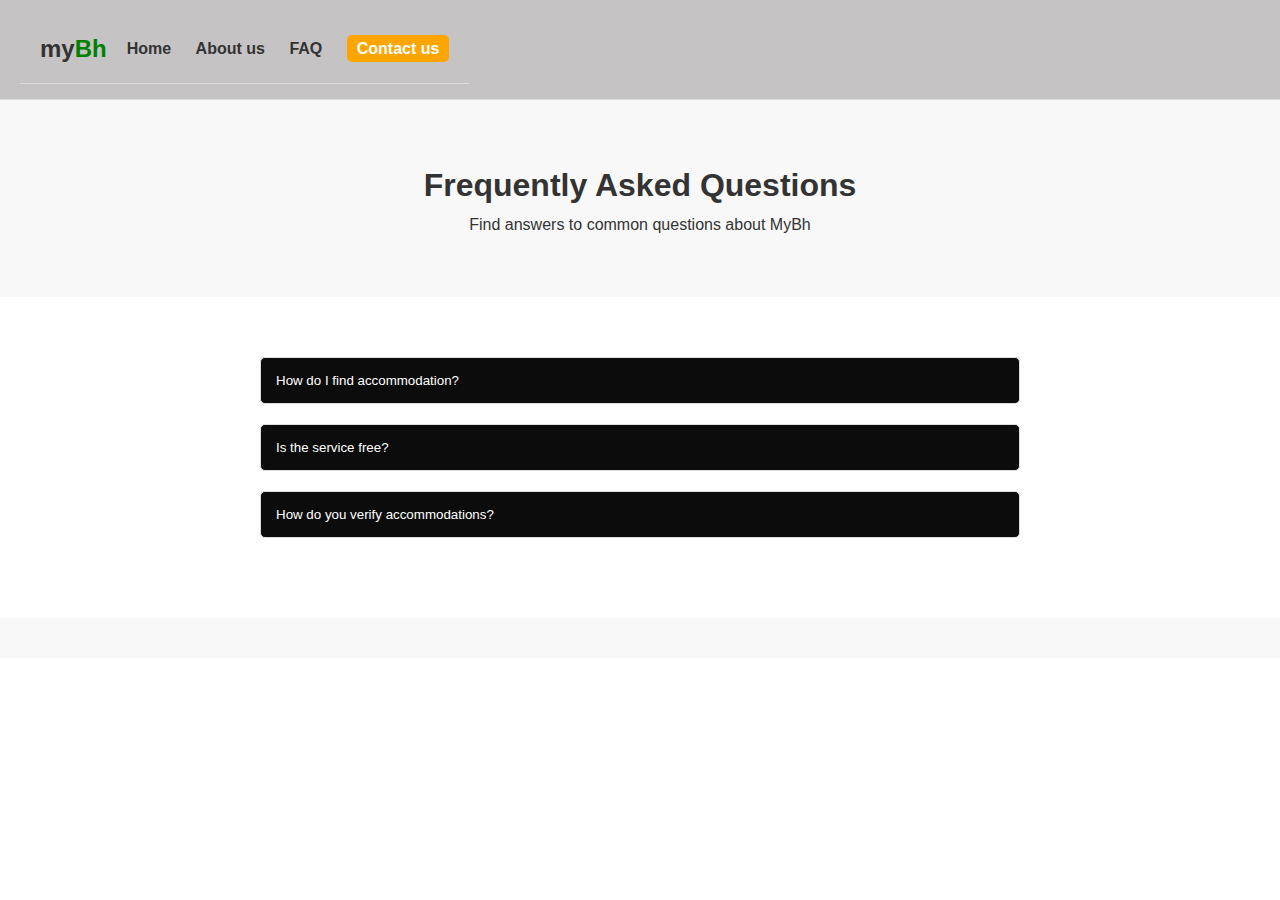
<file: faq.html>
<!DOCTYPE html>
<html lang="en">
<head>
    <meta charset="UTF-8">
    <meta name="viewport" content="width=device-width, initial-scale=1.0">
    <title>FAQ - MyBh</title>
    <link rel="stylesheet" href="styles.css">
</head>
<body>
    <header>
        <header>
            <div class="logo">my<span class="highlight">Bh</span></div>
            <nav>
                <a href="index.html">Home</a>
                <a href="about.html">About us</a>
                <a href="faq.html">FAQ</a>
                <a href="contact.html" class="contact-btn">Contact us</a>
            </nav>
        </header> <!-- Same header as other pages -->
    </header>

    <main>
        <section class="faq-hero">
            <h1>Frequently Asked Questions</h1>
            <p>Find answers to common questions about MyBh</p>
        </section>

        <section class="faq-content">
            <div class="faq-grid">
                <div class="faq-item">
                    <button class="faq-question">How do I find accommodation?</button>
                    <div class="faq-answer">
                        <p>Simply download our app, create an account, and use our search filters to find your perfect accommodation.</p>
                    </div>
                </div>

                <div class="faq-item">
                    <button class="faq-question">Is the service free?</button>
                    <div class="faq-answer">
                        <p>Basic search and browsing is free. Premium features may require a subscription.</p>
                    </div>
                </div>

                <div class="faq-item">
                    <button class="faq-question">How do you verify accommodations?</button>
                    <div class="faq-answer">
                        <p>Our team physically visits and verifies each property before listing it on our platform.</p>
                    </div>
                </div>
            </div>
        </section>
    </main>

    <footer class="footer">
        <!-- Same footer as index.html -->
    </footer>
    <script src="faq.js"></script>
</body>
</html>
</file>
<file: styles.css>
/* Reset default margins */
* {
    margin: 0;
    padding: 0;
    box-sizing: border-box;
}

body {
    font-family: 'Poppins', sans-serif;
    color: #333;
    background-color: #fff;
    line-height: 1.6;
    font-weight: 300; 
}
p, a, li {
    font-weight: 300; /* Light weight for readability */
}

button, .btn {
    font-weight: 400; /* Medium weight for buttons */
}

.footer-content h4 {
    font-weight: 600; /* Match header style */
}

.footer-note, .footer-content p {
    font-weight: 300; /* Maintain a light and clean look */
}
/* Header */
header {
    display: flex;
    justify-content: space-between;
    align-items: center;
    padding: 15px 20px;
    background-color: #c5c3c3;
    border-bottom: 1px solid #ddd;
}

.logo {
    font-size: 24px;
    font-weight: bold;
    color: #333;
}

.highlight {
    color: green;
}

nav a {
    margin-left: 20px;
    text-decoration: none;
    color: #333;
    font-weight: bold;
}

.contact-btn {
    background-color: orange;
    color: #fff;
    padding: 5px 10px;
    border-radius: 5px;
}

/* Hero Section */
.hero {
    display: flex;
    align-items: center;
    justify-content: space-between;
    padding: 40px 20px;
    max-width: 1200px;
    margin: auto;
}

.hero-text h2 {
    font-size: 28px;
    font-weight: normal;
    color: #333;
}

.hero-text p {
    font-size: 16px;
    color: #555;
    margin-top: 10px;
}
.hero-images {
    display: flex;
    justify-content: center;
    gap: 20px;
    margin-top: 20px;
}
.slider-container {
    position: relative;
    width: 90%;
    height: 300px;
    margin: 30px auto;
    overflow: hidden;
}

.slider {
    display: flex;
    transition: transform 0.5s ease-in-out;
    height: 100%;
}

.slide {
    min-width: 100%;
    height: 100%;
}

.slide img {
    width: 100%;
    height: 100%;
    object-fit: cover;
}

.slider-btn {
    position: absolute;
    top: 50%;
    transform: translateY(-50%);
    background: rgba(0, 0, 0, 0.5);
    color: white;
    padding: 10px 15px;
    border: none;
    cursor: pointer;
    border-radius: 3px;
    z-index: 10;
}

.prev { left: 10px; }
.next { right: 10px; }

.slider-btn:hover {
    background: rgba(0, 0, 0, 0.8);
}

.dots {
    position: absolute;
    bottom: 10px;
    left: 50%;
    transform: translateX(-50%);
    display: flex;
    gap: 8px;
}

.dot {
    width: 10px;
    height: 10px;
    border-radius: 50%;
    background: rgba(255, 255, 255, 0.5);
    cursor: pointer;
}

.dot.active {
    background: white;
}

@media (max-width: 768px) {
    .slider-container {
        height: 200px;
    }
    
    .slider-btn {
        padding: 8px 12px;
    }
}

.store-button {
    transition: transform 0.2s ease;
}

.store-button:hover {
    transform: scale(1.05);
}

.store-img {
    width: 200px;
    height: auto;
    border-radius: 8px;
}

/* For mobile responsiveness */
@media (max-width: 480px) {
    .hero-images {
        flex-direction: column;
        align-items: center;
    }
    
    .store-img {
        width: 160px;
    }
}
/* Image Boxes */
.image-box {
    background-color: #e0e0e0;
    border-radius: 8px;
}

.main-image {
    width: 300px;
    height: 200px;
}

.small-images {
    display: flex;
    justify-content: center;
    gap: 20px;
    padding: 20px 0;
}

.small-image {
    width: 150px;
    height: 150px;
}

/* Coming Soon Section */
.coming-soon {
    text-align: center;
    padding: 40px 20px;
    background-color: #f9f9f9;
}

.coming-soon h3 {
    font-size: 24px;
    color: #333;
}

.coming-soon p {
    font-size: 18px;
    color: #555;
}

.large-image {
    width: 80%;
    height: 250px;
    margin: 20px auto;
}

/* Explore Us Section */
.explore-us {
    display: flex;
    align-items: center;
    justify-content: space-between;
    padding: 40px 20px;
    max-width: 1200px;
    margin: auto;
}

.explore-text h3 {
    font-size: 24px;
    color: #333;
}

.explore-text p {
    font-size: 16px;
    color: #555;
    margin-bottom: 10px;
}
.card-slider-container {
    width: 300px;
    height: 400px;
    position: relative;
    overflow: hidden;
    border-radius: 15px;
    box-shadow: 0 4px 12px rgba(0,0,0,0.1);
}

.card-slider {
    display: flex;
    transition: transform 0.5s ease;
    height: 100%;
}

.card {
    min-width: 100%;
    height: 100%;
    background: white;
    position: relative;
}

.card img {
    width: 100%;
    height: 60%;
    object-fit: cover;
}

.card-content {
    padding: 20px;
    text-align: left;
}

.card-content h3 {
    margin-bottom: 10px;
    color: var(--text-color);
}

.card-content p {
    color: #666;
    font-size: 0.9rem;
    line-height: 1.4;
}

.card-dots {
    position: absolute;
    bottom: 15px;
    left: 50%;
    transform: translateX(-50%);
    display: flex;
    gap: 8px;
}

.card-dot {
    width: 8px;
    height: 8px;
    border-radius: 50%;
    background: rgba(0,0,0,0.3);
    cursor: pointer;
    transition: background 0.3s ease;
}

.card-dot.active {
    background: var(--primary-color);
}

/* Optional: Add swipe animation */
@keyframes swipeHint {
    0% { transform: translateX(0); }
    10% { transform: translateX(-10px); }
    20% { transform: translateX(0); }
}

.card-slider-container::after {
    content: "←";
    position: absolute;
    right: 10px;
    top: 50%;
    transform: translateY(-50%);
    color: rgba(0,0,0,0.3);
    animation: swipeHint 2s infinite;
    pointer-events: none;
}

form {
    display: flex;
    gap: 5px;
}

input[type="email"] {
    padding: 8px;
    border: 1px solid #ddd;
    border-radius: 4px;
    width: 250px;
}

button {
    padding: 8px 12px;
    background-color: green;
    color: #fff;
    border: none;
    border-radius: 4px;
    cursor: pointer;
}

.vertical-image {
    width: 150px;
    height: 300px;
}

/* Footer */
footer {
    background-color: #bbb9b9;
    padding:  40px 0 20px;
    text-align: center;
}

.footer-content {
    display: flex;
    justify-content: space-around;
    padding-bottom: 15px;
}

.footer-content div {
    max-width: 300px;
}

.footer-note {
    font-size: 17px;
    color: #333;
    font-weight: bold;
}

.footer-note .highlight {
    color: green;
}

.hero-images {
    display: flex;
    justify-content: center;
    gap: 20px;
    margin-top: 20px;
}

.store-button {
    transition: transform 0.2s ease;
}

.store-button:hover {
    transform: scale(1.05);
}

.store-img {
    width: 200px;
    height: auto;
    border-radius: 8px;
}

/* For mobile responsiveness */
@media (max-width: 480px) {
    .hero-images {
        flex-direction: column;
        align-items: center;
    }
    
    .store-img {
        width: 160px;
    }
}

/* About Page Styles */
.about-hero {
    text-align: center;
    padding: 60px 20px;
    background-color: #f8f8f8;
}

.mission-box {
    max-width: 800px;
    margin: 40px auto;
    padding: 30px;
    background: white;
    border-radius: 10px;
    box-shadow: 0 2px 10px rgba(0,0,0,0.1);
}

.features-grid {
    display: grid;
    grid-template-columns: repeat(auto-fit, minmax(250px, 1fr));
    gap: 30px;
    padding: 40px 20px;
    max-width: 1200px;
    margin: 0 auto;
}

.feature-card {
    padding: 20px;
    background: white;
    border-radius: 10px;
    box-shadow: 0 2px 10px rgba(0,0,0,0.1);
    text-align: center;
}

/* FAQ Page Styles */
.faq-hero {
    text-align: center;
    padding: 60px 20px;
    background-color: #f8f8f8;
}

.faq-grid {
    max-width: 800px;
    margin: 40px auto;
    padding: 20px;
}

.faq-item {
    margin-bottom: 20px;
}

.faq-question {
    width: 100%;
    text-align: left;
    padding: 15px;
    background: rgb(12, 12, 12);
    border: 1px solid #ddd;
    border-radius: 5px;
    cursor: pointer;
    position: relative;
}

.faq-answer {
    padding: 15px;
    display: none;
}

/* Contact Page Styles */

.contact-hero {
    text-align: center;
    padding: 60px 20px;
    background-color: #f8f8f8;
}

.contact-grid {
    display: grid;
    grid-template-columns: 3fr 2fr;
    gap: 40px;
    max-width: 1200px;
    margin: 40px auto;
    padding: 0 20px;
}

.form-group {
    margin-bottom: 20px;
}

.form-group label {
    display: block;
    margin-bottom: 5px;
}

.form-group input,
.form-group textarea {
    width: 100%;
    padding: 10px;
    border: 1px solid #ddd;
    border-radius: 5px;
}

.submit-btn {
    background-color: green;
    color: white;
    padding: 12px 24px;
    border: none;
    border-radius: 5px;
    cursor: pointer;
}

.contact-info {
    background: white;
    padding: 30px;
    border-radius: 10px;
    box-shadow: 0 2px 10px rgba(0,0,0,0.1);
}

/* Responsive Design */
@media (max-width: 768px) {
    .contact-grid {
        grid-template-columns: 1fr;
    }
    
    .features-grid {
        grid-template-columns: 1fr;
    }
}

.image-box.main-image {
    width: 300px;  /* Set your desired width */
    height: 400px; /* Set your desired height */
    overflow: hidden;
    border-radius: 10px;
    box-shadow: 0 2px 8px rgba(0, 0, 0, 0.1);
    background-color: #f5f5f5; /* Fallback color while image loads */
}

.contained-image {
    width: 100%;
    height: 100%;
    object-fit: cover; /* This maintains aspect ratio while filling the container */
    object-position: center; /* Centers the image */
    transition: transform 0.3s ease; /* Optional: for hover effect */
}

/* Optional: Add hover effect */
.image-box.main-image:hover .contained-image {
    transform: scale(1.05);
}

/* Make it responsive */
@media (max-width: 768px) {
    .image-box.main-image {
        width: 250px;
        height: 350px;
    }
}

@media (max-width: 480px) {
    .image-box.main-image {
        width: 200px;
        height: 300px;
    }
}

.footer {
    padding: 20px 0;
    background-color: #f8f8f8;
}

.footer-box {
    background-color: hsl(120, 4%, 82%);
    border: 1px solid #868484;
    box-shadow: 0 2px 8px rgba(46, 46, 46, 0.1);
    border-radius: 10px;
    padding: 30px;
    max-width: 1200px;
    margin: 0 auto;
}

.footer-content {
    display: flex;
    justify-content: space-between;
    gap: 40px;
    margin-bottom: 20px;
}

.footer-section {
    flex: 1;
}

.footer-section h4 {
    color: #2a7f2e;
    margin-bottom: 15px;
    font-size: 1.2rem;
    font-weight: 600;
}

.footer-section p {
    color: #333;
    margin: 5px 0;
    font-size: 0.95rem;
    font-weight: 300;
    line-height: 1.6;
}

.footer-note {
    text-align: center;
    padding-top: 20px;
    border-top: 1px solid #b2d49e;
    font-size: 0.9rem;
    color: #333;
}

.brand-highlight {
    color: #2a7f2e;
    font-weight: 500;
}

/* Responsive Design */
@media (max-width: 768px) {
    .footer-box {
        margin: 0 20px;
        padding: 20px;
    }

    .footer-content {
        flex-direction: column;
        gap: 30px;
    }

    .footer-section {
        text-align: center;
    }
}

/* Optional: Hover effect for links */
.footer-section a {
    color: #2a7f2e;
    text-decoration: none;
    transition: color 0.3s ease;
}

.footer-section a:hover {
    color: #1a6f1e;
}

/* Base responsive container */
.container {
    width: 100%;
    max-width: 1200px;
    margin: 0 auto;
    padding: 0 20px;
}

/* Header responsive fixes */
@media (max-width: 768px) {
    header {
        flex-direction: column;
        padding: 10px;
        text-align: center;
    }

    nav {
        margin-top: 15px;
        display: flex;
        flex-direction: column;
        gap: 10px;
    }

    nav a {
        margin: 5px 0;
        padding: 8px;
    }
}

/* Hero section responsive */
@media (max-width: 992px) {
    .hero {
        flex-direction: column;
        text-align: center;
        padding: 20px;
    }

    .hero-text {
        margin-bottom: 30px;
    }

    .hero-text h2 {
        font-size: 24px;
    }
}

/* Image boxes responsive */
@media (max-width: 768px) {
    .image-box.main-image {
        width: 90%;
        max-width: 300px;
        margin: 0 auto;
    }

    .small-images {
        flex-direction: column;
        align-items: center;
    }

    .card-slider-container {
        width: 90%;
        max-width: 300px;
        margin: 0 auto;
    }
}

/* Explore section responsive */
@media (max-width: 992px) {
    .explore-us {
        flex-direction: column;
        text-align: center;
        gap: 30px;
    }

    form {
        justify-content: center;
    }

    input[type="email"] {
        width: 100%;
        max-width: 300px;
    }
}

/* Contact page responsive */
@media (max-width: 768px) {
    .contact-grid {
        grid-template-columns: 1fr;
        padding: 20px;
    }

    .form-group input,
    .form-group textarea {
        width: 100%;
    }
}

/* General text responsiveness */
@media (max-width: 480px) {
    body {
        font-size: 14px;
    }

    h1 { font-size: 1.8rem; }
    h2 { font-size: 1.5rem; }
    h3 { font-size: 1.3rem; }

    .footer-box {
        margin: 0 10px;
        padding: 15px;
    }
}
</file>
